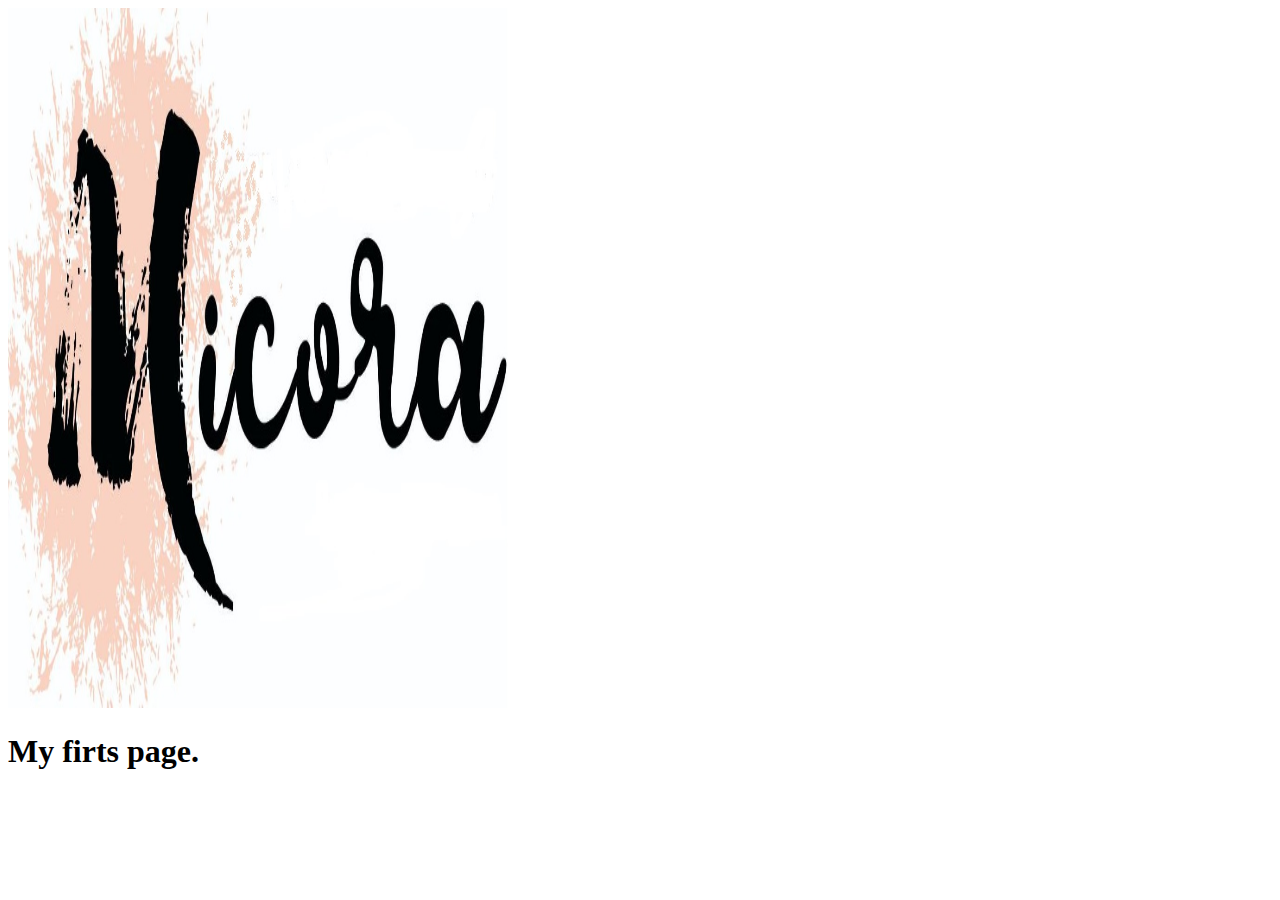
<file: test-learn-mia.html>
<!DOCTYPE html>
<html>
<head>
    <title>Micora</title>
    <link rel="icon" type="image/x-icon" href="img/micora.jpg">
    <style>
        img{
width: 500px;
height: 700px;
        }
    </style>
</head>
<body>
    <img src="img/micora.jpg" alt="logo">
    <h1> My firts page.</h1>

</body>
</html>
</file>
